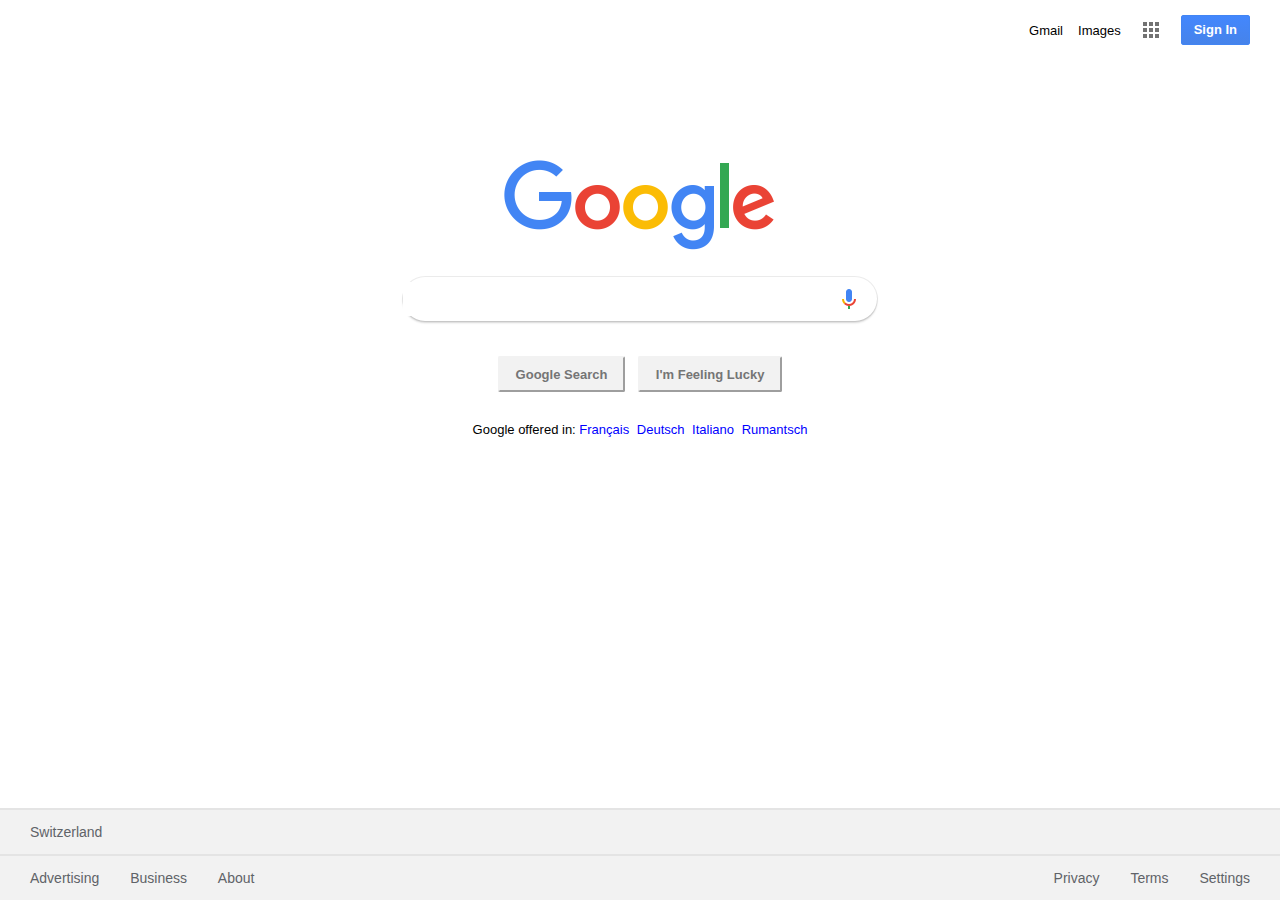
<file: index.html>
<!DOCTYPE html>
<html>
    <head>
        <meta charset="UTF-8">
        <link href="index.css" type="text/css" rel="stylesheet">
        <title>Google</title>
    </head>
    
    <body>
        <div class="grid">
            <header>
                <div class="nav flex-start">
                    <ul>

                    </ul>
                </div>
                <div class="nav flex-end">
                    <ul>
                        <li><a href="#">Gmail</a></li>
                        <li><a href="#">Images</a></li>
                        <li><a href="#"><div id="waffle"></div></a></li>
                        <li><a href="#" id="signin">Sign In</a></li>
                    </ul>
                </div>
            </header>

            <main>
                <div class="content">
                    <img src="google.png" id="main-logo">
                    <form id="search-form" action="./search" method="POST">
                        <div id="search-box">
                            <input type="text" name="search-box">
                            <img src="mic.png" id="mic">
                        </div>
                        <div id="search-buttons">
                            <input type="submit" value="Google Search" name="search">
                            <input type="submit" value="I'm Feeling Lucky" name="search">
                        </div>
                    </form>
                    <p>Google offered in: <a class="languages">Français Deutsch Italiano Rumantsch</p>
                </div>
            </main>
            <div class="nav flex-country">
                <ul>
                    <a>Switzerland</a>
                </ul>
            </div>
            <footer>
                <div class="nav flex-start">
                    <ul>
                        <li><a href="#">Advertising</a></li>
                        <li><a href="#">Business</a></li>
                        <li><a href="#">About</a></li>
                    </ul>
                </div>
                <div class="nav flex-end">
                    <ul>
                        <li><a href="#">Privacy</a></li>
                        <li><a href="#">Terms</a></li>
                        <li><a href="#">Settings</a></li>
                    </ul>
                </div>
            </footer>
        </div>
    </body>
</html>
</file>
<file: index.css>
* {
    box-sizing: border-box;
}

html {
    height: 100%;
}

body {
    height: 100%;
    margin: 0;
    font-family: Arial, Helvetica, sans-serif;
}

.grid {
    height: 100%;
    display: grid;
    grid-template: 60px 1fr 40px / 1fr;
}

.nav {
    flex-basis: 50%;
    display: flex;
}

.nav ul {
    padding: 0;
}

.nav li {
    display: inline-block;
    padding-left: 27px;
}

.nav li:nth-child(1) {
    padding: 0;
}

.flex-country {
    font-size: 14px;
    background-color: rgb(242, 242, 242);
    border-color: rgb(228, 228, 228);
    border-style: solid;
    border-width: 2px 0 0 0;
    padding-left: 30px;
    color: #5f6368;
}

.flex-start {
    margin-left: 30px;
    justify-content: flex-start;
}

.flex-end {
    margin-right: 30px;
    justify-content: flex-end;
}

header, footer {
    display: flex;
}

footer {
    font-size: 14px;
    background-color: rgb(242, 242, 242);
    border-color: rgb(228, 228, 228);
    border-style: solid;
    border-width: 2px 0 0 0;
}

footer a {
    color: #5f6368;
}

header {
    font-size: small;
}

header a {
    color: #000;
}

header ul {
    margin: 0;
}

header .nav ul {
    display: flex;
    align-items: center;
}

header .nav li {
    padding-left: 15px;
}

header #signin {
    display: inline-block;
    border: 1px solid #4285f4;
    border-radius: 2px;
    font-weight: bold;
    font-size: 13px;
    line-height: 28px;
    padding: 0 12px;
    color: #fff;
    cursor: default;
    background: #4285f4;
    background: -webkit-linear-gradient(top,#4387fd,#4683ea);
    background: linear-gradient(top,#4387fd,#4683ea);
}

header #signin:hover {
    text-decoration: none;
    box-shadow: 0 1px 0 rgba(0, 0, 0, .15);
}

#waffle {
    background-image: url("sprites.png");
    background-size: 528px 68px;
    background-position: -132px -38px;
    width: 30px;
    height: 30px;
    opacity: .55;
}

#waffle:hover {
    opacity: 1;
}

a {
    text-decoration: none;
}

a:hover {
    text-decoration: underline;
}

main {
    display: flex;
    justify-content: center;
}

#main-logo {
    height: 92px;
    width: 272px;
    margin-top: 100px;
    display: block;
    margin-left: auto;
    margin-right: auto;
}

#search-box {
    display: flex;
    justify-content: center;
    align-items: center;
    width: 474px;
    height: 44px;
    margin-top: 25px;
    box-shadow: 0 2px 2px 0 rgba(0,0,0,0.16), 0 0 0 1px rgba(0,0,0,0.08);
    border-radius: 30px;
}

#search-box:hover, #search-box:focus-within {
    box-shadow: 0 3px 8px 0 rgba(0,0,0,0.2), 0 0 0 1px rgba(0,0,0,0.08);
}

#search-box input {
    width: 520px;
    height: 34px;
    border-width: 0;
    font-size: 16px;
}

#search-box input:focus {
    outline: none;
}

#mic {
    height: 24px;
    width: 24px;
    margin-right: 16px;
}

#mic:hover {
    cursor:pointer;
}

#search-buttons {
    margin-top: 25px;
    margin-bottom: 20px;
}

#search-buttons input[type="submit"] {
    color: rgb(117, 117, 117);
    background: rgb(242, 242, 242);
    border-color: rgb(242, 242, 242);
    border-radius: 2px;
    font-size: 13px;
    font-weight: 700;
    padding: 0 16px;
    margin: 10px 4px;
    height: 36px;
}

#search-buttons input[type="submit"]:hover {
    color: #222;
    border-color: rgb(198, 198, 198);
    cursor: pointer;
    box-shadow: 0 1px 1px rgba(0,0,0,0.1);
    background: -webkit-linear-gradient(top,#f8f8f8,#f1f1f1);
    background: linear-gradient(top,#f8f8f8,#f1f1f1);
}

.content {
    text-align:center;
}

p {
    font-size: 13px;
    float: center;
}

.languages {
    word-spacing: 4px;
    color: blue;
}
</file>
